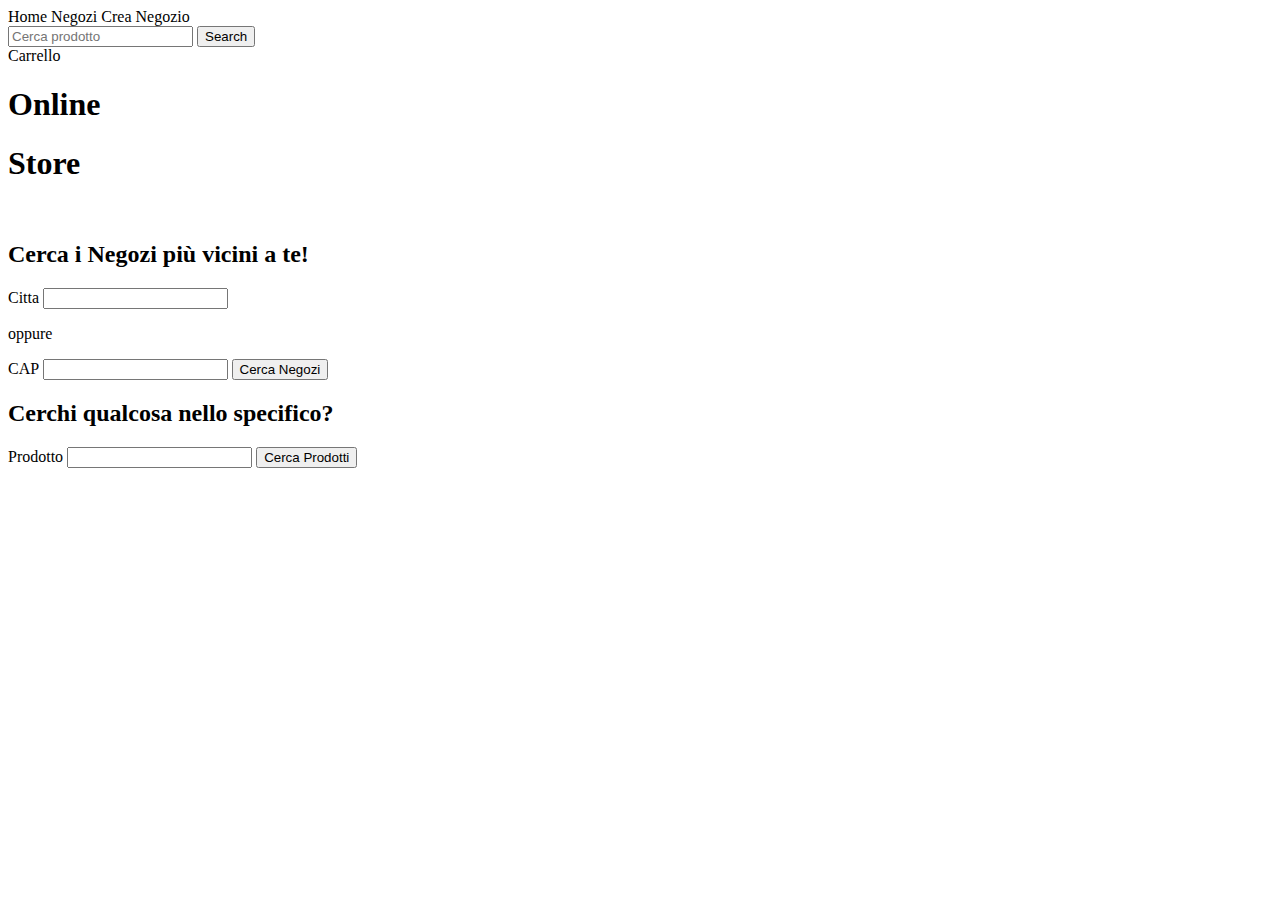
<file: online-store-spring-example/src/main/resources/templates/index.html>
<!DOCTYPE html>
<html xmlns:th="http://www.thymeleaf.org">
<head>
	<meta charset="UTF-8">
	<title>ONLINE STORE | HOME</title>
<!-- 	<link rel = "stylesheet"  type="text/css" href="../static/index.css"/> -->
	<link rel = "stylesheet"  type="text/css" th:href="@{/index.css}"/>
	<link rel = "stylesheet"  type="text/css" th:href="@{/nav.css}"/>
	
</head>
<body>
	<nav>
		<span class="button box">
			<a th:href="@{/}">Home</a>
		</span>
		<span class="button box">
			<a th:href="@{/negozi}">Negozi</a>
		</span>
		<span class="button box">
			<a th:href="@{/negozi/create}">Crea Negozio</a>
		</span>
		
		<form th:action="@{/prodotti}" method="GET" th:object="${searchContent}" class="box">
			<input type="text" th:field="*{value}" placeholder="Cerca prodotto" class="search"/>
			<input type="submit" value="Search" class="submit"/>
		</form>
		
		<!-- Right -->
		<span th:attr="count=${session.cartItemCount != null ? session.cartItemCount : 0}" 
		class="button box right" id="cartMenu">
			<a th:href="@{/cart}">Carrello</a>
		</span>
	</nav>

	<div class="top container">
		<div class= "header">
			<h1 class="text title"> Online </h1>
			<span class = "line"></span>
			<h1 class="text title stroke"> Store </h1>
		</div>
		<img th:src="@{/assets/banner.png}" class="banner" draggable="false"/>	
	</div>
	
	<form th:action="@{/negozi/da-citta}" method="GET" class = "container" id="fromCitta">
		<h2 class="text title"> Cerca i Negozi più vicini a te!</h2>
		<div>
			<label class="text">Citta</label>
			<input th:text="${citta_nome}" name="citta_nome" type="text">
			<p class="sub text"> oppure </p>
			<label class="text">CAP</label>
			<input th:text="${citta_cap}" name="citta_cap" type="text" id="capField">
			<input type="submit" value="Cerca Negozi"> 
		</div>
	</form>
	
	<form th:action="@{/prodotti}"  method="GET" th:object="${searchContent}" class = "container" id="fromProdotto">
		<h2 class="text title"> Cerchi qualcosa nello specifico? </h2>
		<div>
			<label class="text">Prodotto</label>
			<input th:field="*{value}" type="text">
			<input type="submit" value="Cerca Prodotti"> 
		</div>
	</form>

</body>
</html>
</file>
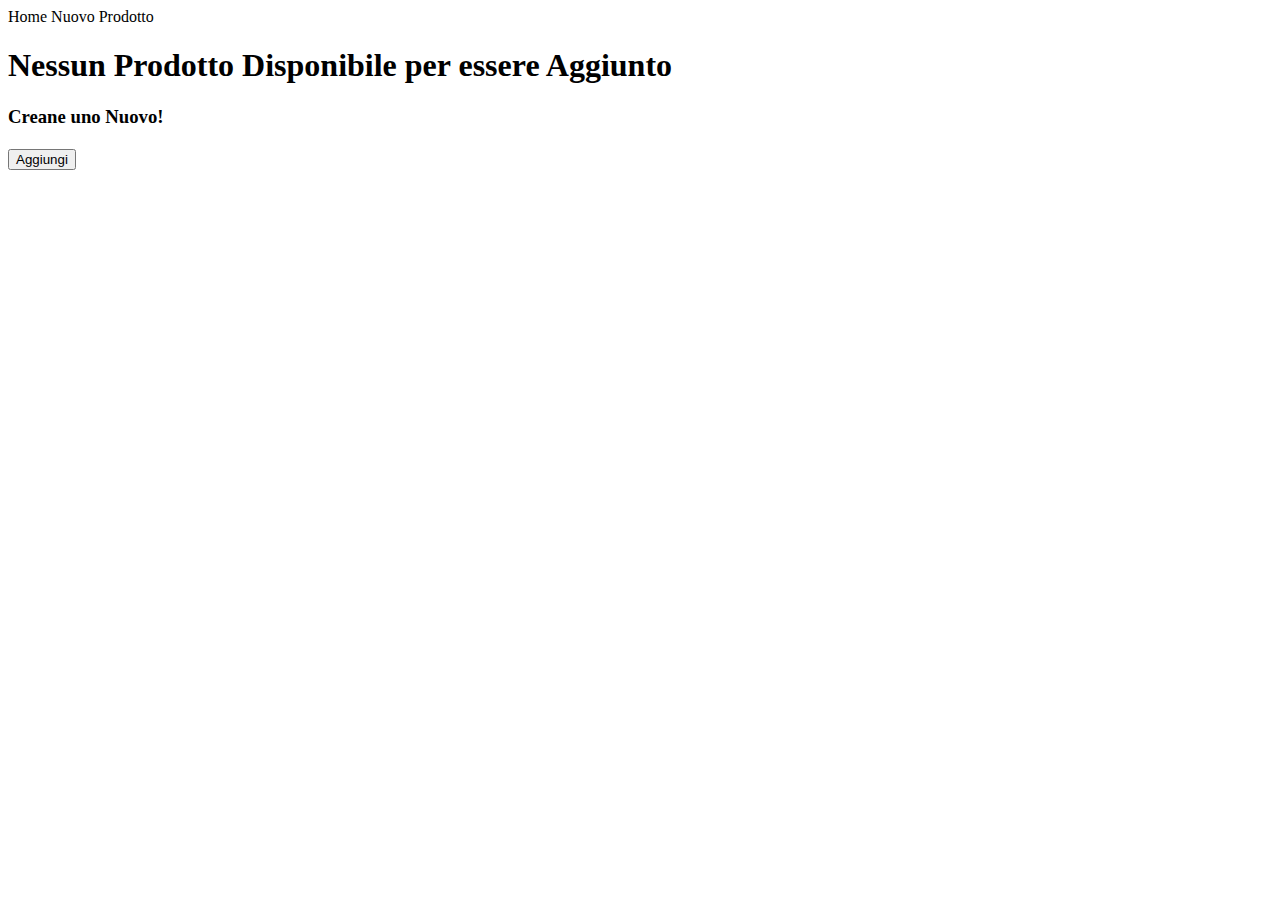
<file: online-store-spring-example/src/main/resources/templates/add_prodotti_page.html>
<!DOCTYPE html>
<html xmlns:th="http://www.thymeleaf.org">
<head>
	<meta charset="UTF-8">
	<title th:text="${'Aggiungi Prodotti a ' + negozio.getNome() + ' | ONLINE STORE'}" ></title>
	<link rel = "stylesheet"  type="text/css" th:href="@{/nav.css}"/>
</head>
<body>
	<nav>
		<span class="button box">
			<a th:href="@{/}" >Home</a>
		</span>
		<span class="button box">
			<a th:href="@{/negozi/{id}/prodotti(id=${negozio.getId()})}" th:text="${'Torna a ' + negozio.getNome()}"></a>
		</span>
		<span class="button box">
			<a th:href="@{/negozi/{id}/prodotti/create-new(id=${negozio.getId()})}" >Nuovo Prodotto</a>
		</span>
	</nav>
	
	<div th:if="${noProductsFlag} == true">
		<h1>Nessun Prodotto Disponibile per essere Aggiunto</h1>
		<h3><a th:href="@{/negozi/{id}/prodotti/create-new(id=${negozio.getId()})}"> Creane uno Nuovo!</a></h3>
	</div>
	
	<!-- Addition Form -->
	<div th:if="${noProductsFlag} == false" class="container" >
		<form th:each="prodotto: ${prodotti}"
	 	th:action="@{/negozi/{id}/prodotti/add-submit(id=${negozio.getId()})}" 
	 	th:object="${formDisponibilita}" method="POST">
	 
			<h3 th:text="${prodotto.getNome()}"></h3>
			<h4 th:text="${prodotto.getPrezzo() + '€'}"></h4>

			<!-- hidden values -->
			<select hidden type="text" th:field= "*{prodottoId}" >
				<option hidden th:value="${prodotto.getId}" selected="selected"></option>
			</select>
			<select hidden type="text" th:field= "*{negozioId}">
				<option hidden th:value="${negozio.getId()}" selected="selected"></option>
			</select>
			<input type="submit" value="Aggiungi"/>		
		</form>
	</div>

			
</body>
</html>
</file>
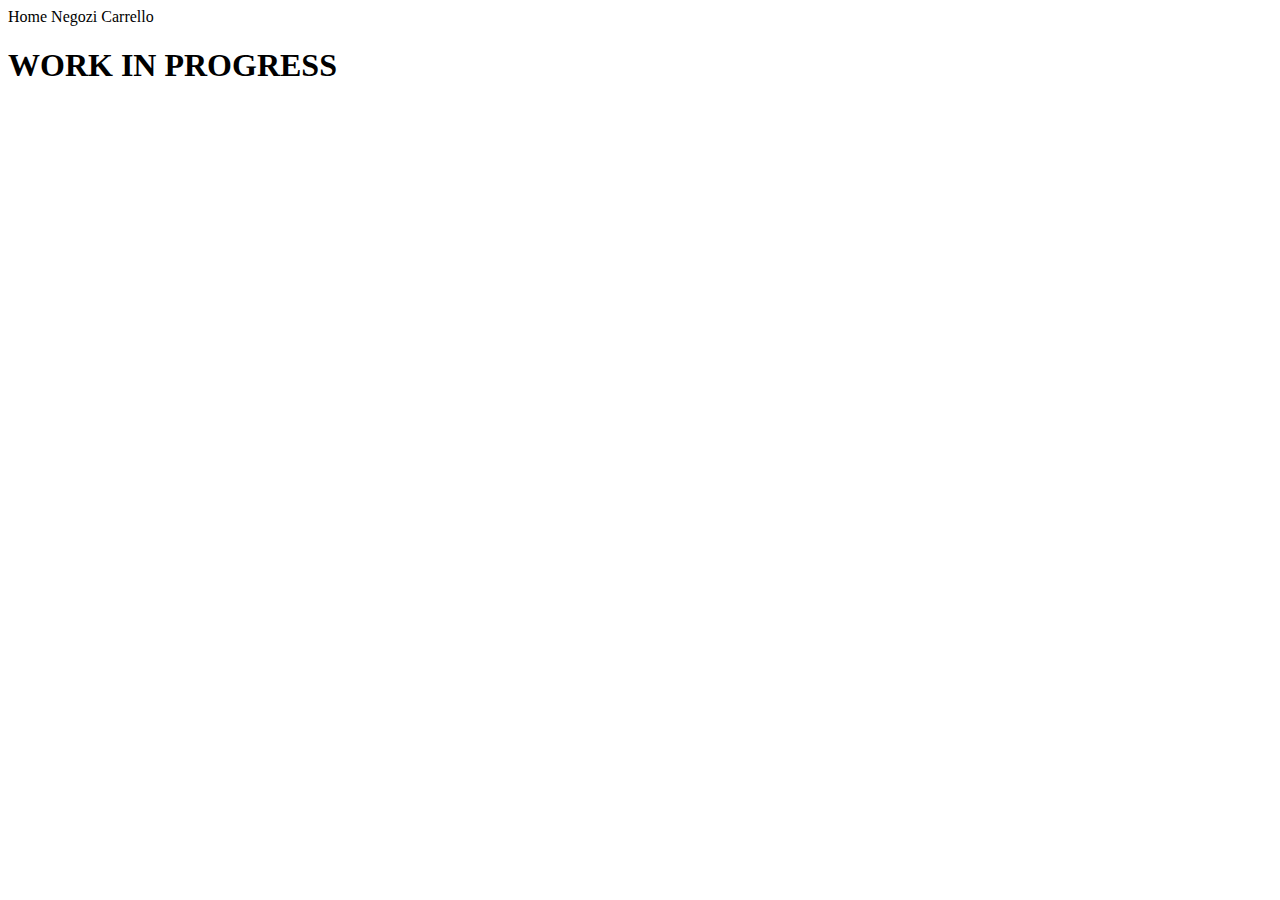
<file: online-store-spring-example/src/main/resources/templates/cart_page.html>
<!DOCTYPE html>
<html xmlns:th="http://www.thymeleaf.org">
<head>
	<meta charset="UTF-8">
	<title>Cart | ONLINE STORE</title>
	<link rel = "stylesheet"  type="text/css" th:href="@{/nav.css}"/>	
</head>
<body>
	<nav>
		<span class="button box">
			<a th:href="@{/}">Home</a>
		</span>
		<span class="button box">
			<a th:href="@{/negozi}">Negozi</a>
		</span>
		
		<!-- Right -->
		<span th:attr="count=${session.cartItemCount != null ? session.cartItemCount : 0}" 
		class="button box right" id="cartMenu">
			<a th:href="@{/cart}">Carrello</a>
		</span>
	</nav>
	
	<h1>WORK IN PROGRESS</h1>	
	
	<div th:each="negozioId : ${cartItemsKeys}"> 
		
		<h3 th:text="${negozioId}"></h3>
		
		<table>
			<tr th:each="prodotto : ${cartItems.get(negozioId)}">
				<td th:text="${prodotto.getNome()}"></td>
				<td th:text="${prodotto.getQuantita()}"></td>
				<td th:text="${'Prezzo: ' + prodotto.getPrezzo() * prodotto.getQuantita() + '€'}"</td>
			</tr>
		<table>
	</div>
</body>
</html>
</file>
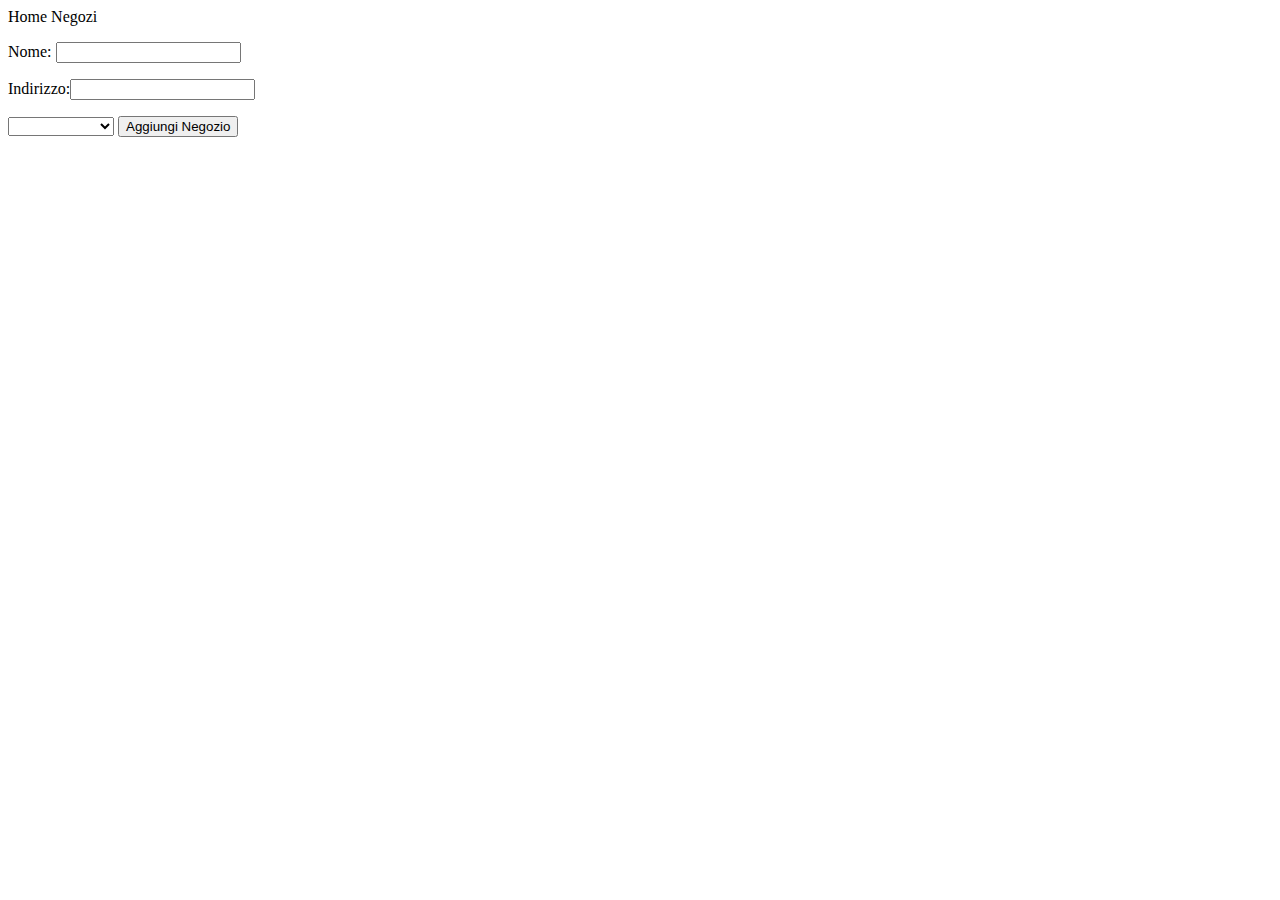
<file: online-store-spring-example/src/main/resources/templates/create_negozio_page.html>
<!DOCTYPE html>
<html xmlns:th="http://www.thymeleaf.org">
<head>
	<meta charset="UTF-8">
	<title> Crea Negozio | ONLINE STORE</title>
	<link rel = "stylesheet"  type="text/css" th:href="@{/nav.css}"/>
</head>
<body>
	<nav>
		<span class="button box">
			<a th:href="@{/}" >Home</a>
		</span>
		<span class="button box">
			<a th:href="@{/negozi}">Negozi</a>
		</span>
	</nav>
	
	<!-- Creation Form -->
	<div class="container">
		<form th:action="@{/negozi/create}" th:object="${negozioForm}" method="POST" >
			<p> Nome: <input type="text" th:field="*{nome}"/> <p> 
			<p> Indirizzo:<input type "text" th:field="*{indirizzo}"/> </p>
			<select th:field="*{cittaId}">
				<option value="" disabled> -- Seleziona -- </option>
				<option th:each="citta : ${cittaList}" 
						th:value="${citta.getId}"
						th:text="${citta.getCap() + '--' +citta.getNome()}" />
			</select>
			<input type="submit" value="Aggiungi Negozio"> 
		</form>
	</div>
</body>
</html>
</file>
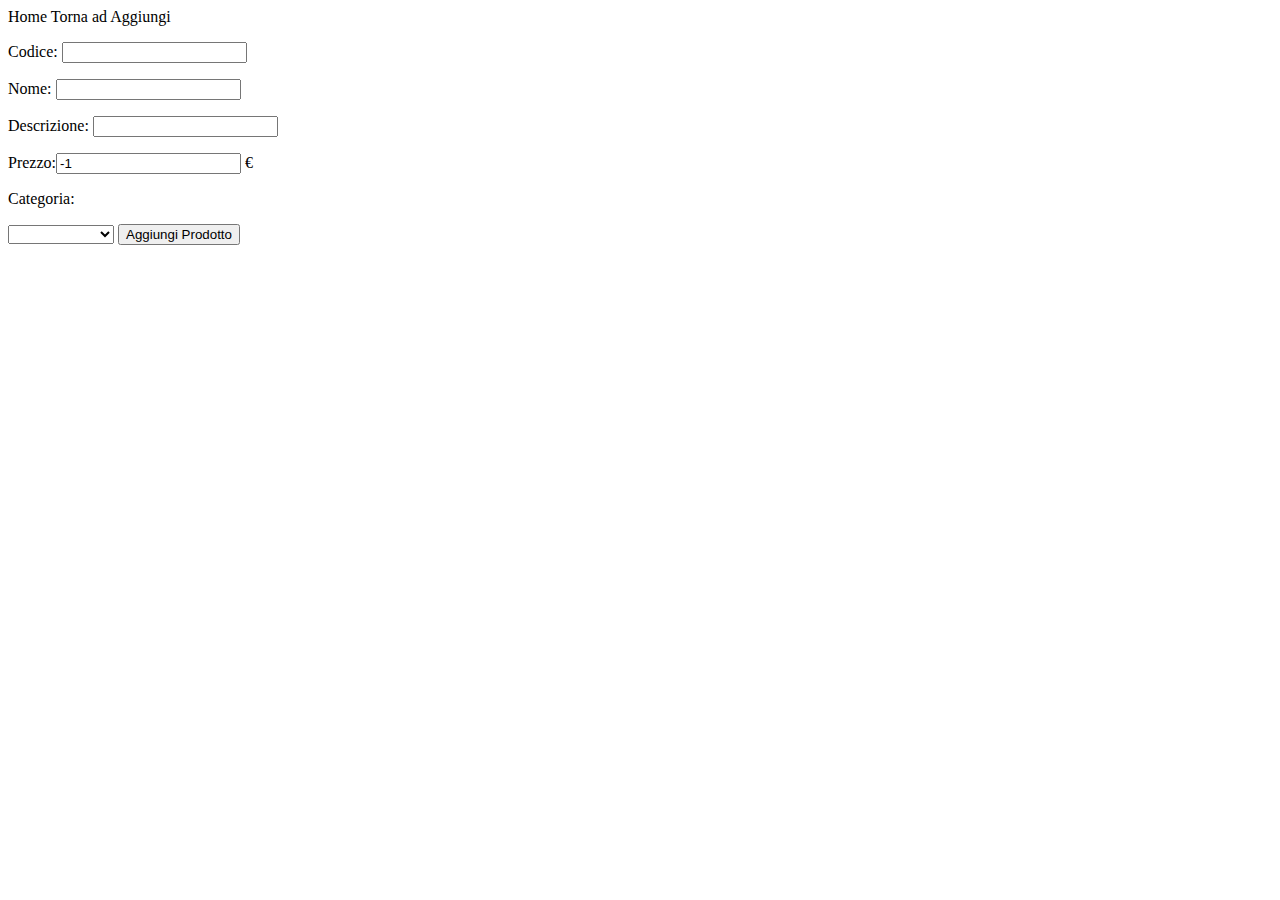
<file: online-store-spring-example/src/main/resources/templates/create_prodotto_page.html>
<!DOCTYPE html>
<html xmlns:th="http://www.thymeleaf.org">
<head>
	<meta charset="UTF-8">
	<title>Crea Nuovo Prodotto | ONLINE STORE</title>
	<link rel = "stylesheet"  type="text/css" th:href="@{/nav.css}"/>
</head>
<body>
	<nav>
		<span class="button box">
			<a th:href="@{/}" >Home</a>
		</span>
		<span class="button box">
			<a th:href="@{add}" >Torna ad Aggiungi</a>
		</span>
	</nav>
	
	<!-- Creation Form -->
	<div class="container">
		<form th:action="@{/negozi/{id}/prodotti/create-new(id=${negozioId})}" th:object="${prodottoForm}" method="POST" >
			<p> Codice: <input type="text" th:field="*{codice}" th:maxlength="${prodottoCodiceLength}" id="codiceProdotto"/> <p> 
			<p> Nome: <input type="text" th:field="*{nome}"/> <p> 
			<p> Descrizione: <input type="text" th:field="*{descrizione}" th:maxlength="${prodottoDescrizioneMaxLength}"/> <p>
			<p> Prezzo:<input type="number" step="0.01" value="-1" th:field="*{prezzo}"/> €</p>
			<p>Categoria:</p>
			<select th:field="*{categoriaId}">
				<option value="" disabled> -- Seleziona -- </option>
				<option th:each="categoria : ${categorie}" 
						th:value="${categoria.getId()}" 
						th:text="${categoria.getNome()}" />
			</select>
			<input type="submit" value="Aggiungi Prodotto" id="submitCreateProdotto">
		</form>
	</div>
	
	<!-- Controllo Codice Unico -->
	<script th:inline="javascript">
		/*<![CDATA[*/
	    var codici = /*[[${codiciEsistenti}]]*/ '[]';
		/*]]>*/
	
		var submitElement = document.getElementById("submitCreateProdotto");
		var codiceElement = document.getElementById("codiceProdotto");
		codiceElement.addEventListener("blur", () => {
			// Se il codice e' gia' presente nella lista...
			if (codici.includes(codiceElement.value)) {
				//...disattiva il tasto submit e...
				submitElement.disabled = true;
				
				//...mostra Styling error
				//TODO
			} else {
				//...altrimenti attiva il tasto submit e...
				submitElement.disabled = false;
				//...nascondi styling error
				//TODO
			}
		});
		
	</script>

</body>
</html>
</file>
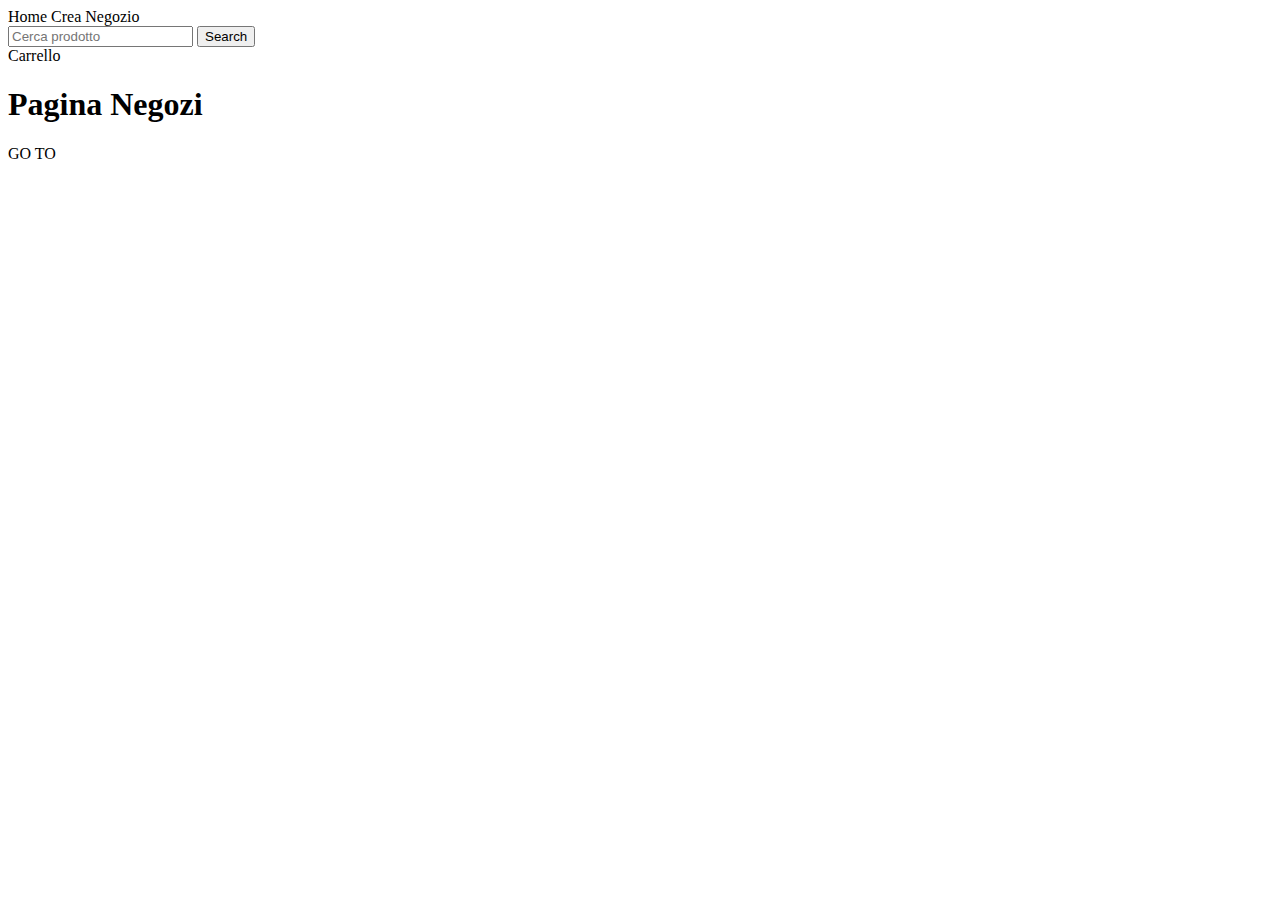
<file: online-store-spring-example/src/main/resources/templates/lista_negozi_page.html>
<!DOCTYPE html>
<html xmlns:th="http://www.thymeleaf.org">
<head>
	<meta charset="UTF-8">
	<title>Negozi | ONLINE STORE</title>
	<link rel = "stylesheet"  type="text/css" th:href="@{/nav.css}"/>
</head>
<body>
	<nav>
		<span class="button box">
			<a th:href="@{/}">Home</a>
		</span>
		<span class="button box">
			<a th:href="@{/negozi/create}">Crea Negozio</a>
		</span>
		<form th:action="@{/prodotti}" method="GET" th:object="${searchContent}" class="box">
			<input type="text" th:field="*{value}" placeholder="Cerca prodotto" class="search"/>
			<input type="submit" value="Search" class="submit"/>
		</form>
		
		<!-- Right -->
		<span th:attr="count=${session.cartItemCount != null ? session.cartItemCount : 0}" 
		class="button box right" id="cartMenu">
			<a th:href="@{/cart}">Carrello</a>
		</span>
	</nav>
	<h1>Pagina Negozi</h1>
		<div th:each="negozio: ${negozi}" class="card" id="negozioCard">
		 	<h3 th:text="${negozio.getNome()}" class= "text title"></h3>
		 	<p th:text="${negozio.getIndirizzo() + ', ' + negozio.getCittaNome()}" class="text"></p>
		 	<a th:href="@{/negozi/{id}/prodotti(id=${negozio.getId()})}">
		 		<div>GO TO</div>
		 	</a>
		</div>
</body>
</html>
</file>
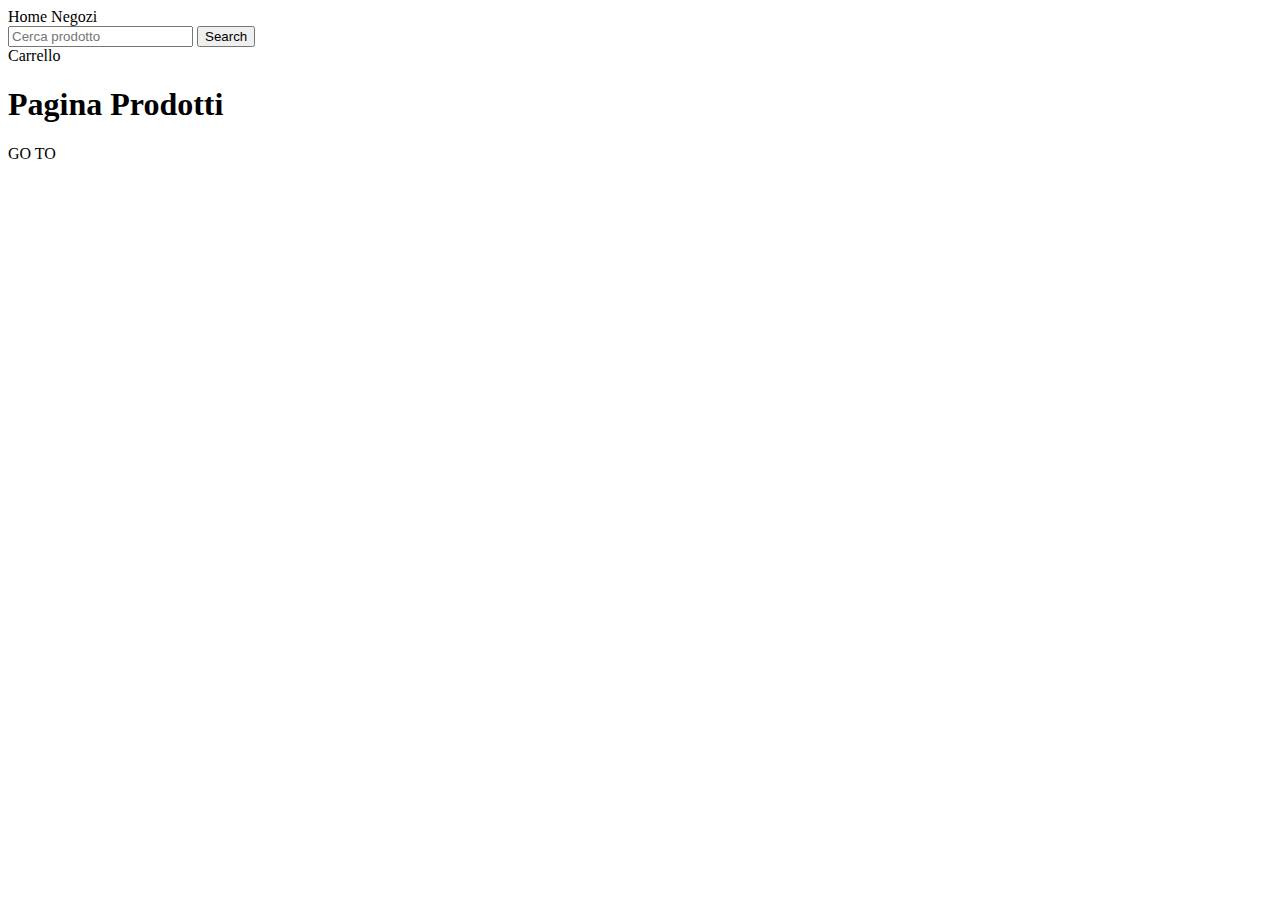
<file: online-store-spring-example/src/main/resources/templates/lista_prodotti_page.html>
<!DOCTYPE html>
<html xmlns:th="http://www.thymeleaf.org">
<head>
	<meta charset="UTF-8">
	<title>ONLINE STORE | Prodotti</title>
	<link rel = "stylesheet"  type="text/css" th:href="@{/nav.css}"/>		
</head>
<body>
	<nav>
		<span class="button box">
			<a th:href="@{/}">Home</a>
		</span>
		<span class="button box">
			<a th:href="@{/negozi}">Negozi</a>
		</span>
		<form th:action="@{/prodotti}" method="GET" th:object="${searchContent}" class="box">
			<input type="text" th:field="*{value}" placeholder="Cerca prodotto" class="search"/>
			<input type="submit" value="Search" class="submit"/>
		</form>
		
		<!-- Right -->
		<span th:attr="count=${session.cartItemCount != null ? session.cartItemCount : 0}" 
		class="button box right" id="cartMenu">
			<a th:href="@{/cart}">Carrello</a>
		</span>
	</nav>

	<h1>Pagina Prodotti</h1>
	
	<div th:each="prodotto: ${prodotti}">
		<h3 th:text="${prodotto.getNome()}"></h3>
		<p th:text="${prodotto.getPrezzo() + '€'}"></p>
	 	<a th:href="@{/prodotti/{codice}(codice=${prodotto.getCodice()})}">
	 		<p>GO TO</p>
	 	</a>
	</div>
	
</body>
</html>
</file>
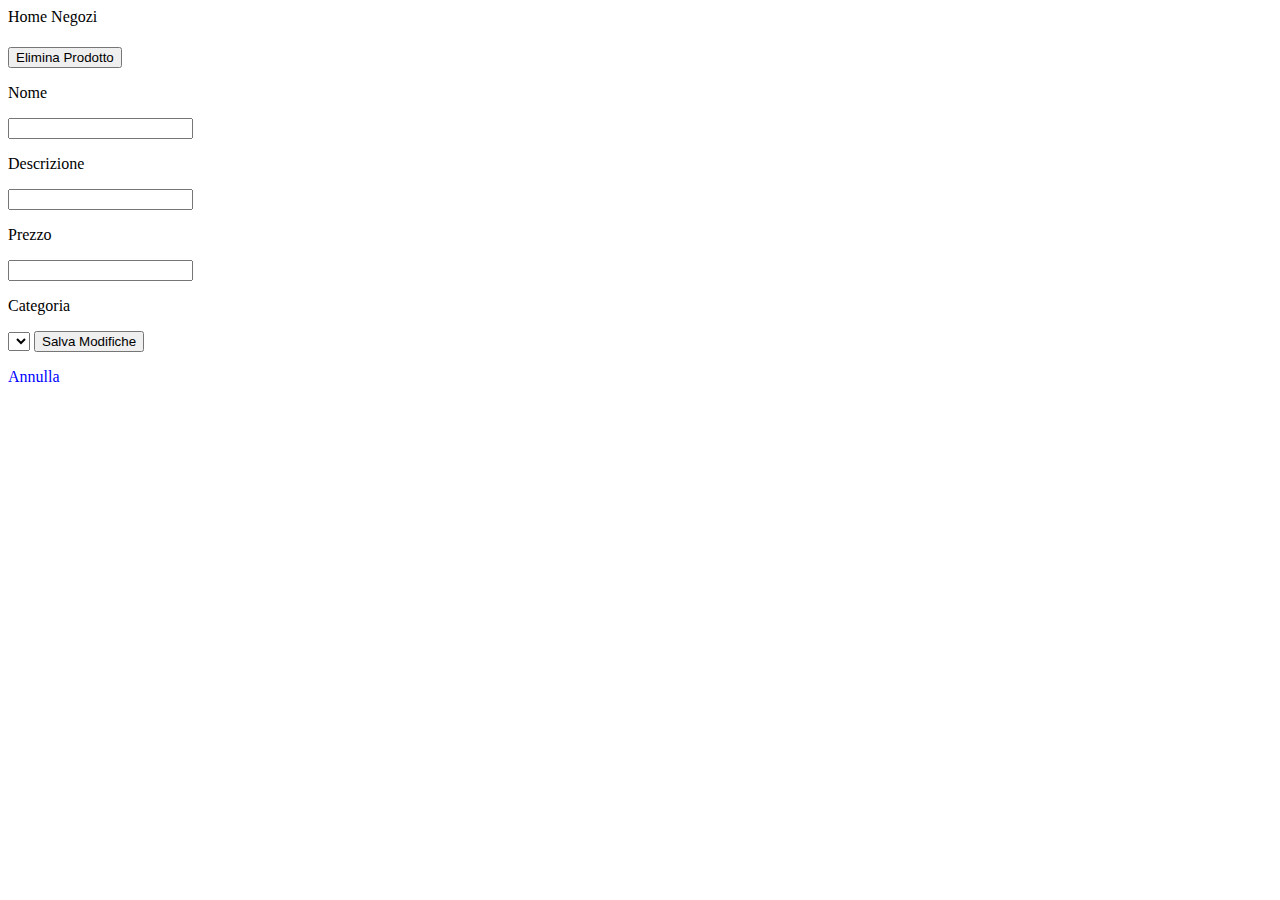
<file: online-store-spring-example/src/main/resources/templates/modifica_prodotto_page.html>
<!DOCTYPE html>
<html xmlns:th="http://www.thymeleaf.org">
<head>
	<meta charset="UTF-8">
	<title th:text="${'Modifica ' + prodottoCurrent.getNome() + ' | ONLINE STORE'}"></title>
	<link rel = "stylesheet"  type="text/css" th:href="@{/nav.css}"/>	
</head>
<body>
	<nav>
		<span class="button box">
			<a th:href="@{/}">Home</a>
		</span>
		<span class="button box">
			<a th:href="@{/negozi}">Negozi</a>
		</span>
	</nav>
	
	<h1 th:text="${'Modifica Prodotto con Codice: [' + prodottoCurrent.getCodice()} + ']'"></h1>
	
	<!-- Delete Form -->
	<form th:action="@{/prodotti/{codice}(codice=${prodottoCurrent.getCodice()})}" method="post">
		<input type="hidden" name="_method" value="DELETE"/>
		<input type="submit" value="Elimina Prodotto"/>
	</form>
	
	<!-- Update Form -->
	<form th:action="@{/prodotti/{codice}(codice=${prodottoCurrent.getCodice()})}"
	th:object="${prodottoUpdated}" method="POST">

		<input type="hidden" name="_method" value="PUT"/>		
		
		<p>Nome<p>
		<input type="text" th:placeholder="${prodottoCurrent.getNome()}" th:field="*{nome}"/>
		
		<p>Descrizione<p>
		<input type="text" th:placeholder="${prodottoCurrent.getDescrizione()}" th:field="*{descrizione}"/>
		
		<p>Prezzo<p>
		<input type="number" step="0.01" th:placeholder="${prodottoCurrent.getPrezzo()}" 
		th:field="*{prezzo}" th:value="${prodottoCurrent.getPrezzo()}" />
		
		<p>Categoria<p>
		<select th:field="*{categoriaId}">
			<option th:value="${prodottoCurrent.getCategoriaId()}" 
					th:text="${'-- ' + prodottoCurrent.getCategoriaNome() + ' (Corrente) --'}"
					th:selected="selected"> </option>
			<option th:each="categoria : ${categoriaList}" 
					th:value="${categoria.getId()}" 
					th:text="${categoria.getNome()}"
					th:hidden="${categoria.getId() == prodottoCurrent.getCategoriaId()}"/>
		</select>		
		
		<input type="submit" value="Salva Modifiche"/>
		<p style="cursor: pointer; color: blue;" id="annullaButton">Annulla</p>
		<script>
			var annullaBtn = document.getElementById('annullaButton');
			
			annullaBtn.addEventListener("click", () =>{
				history.go(-1);
			});
		</script> 
	</form>
</body>
</html>
</file>
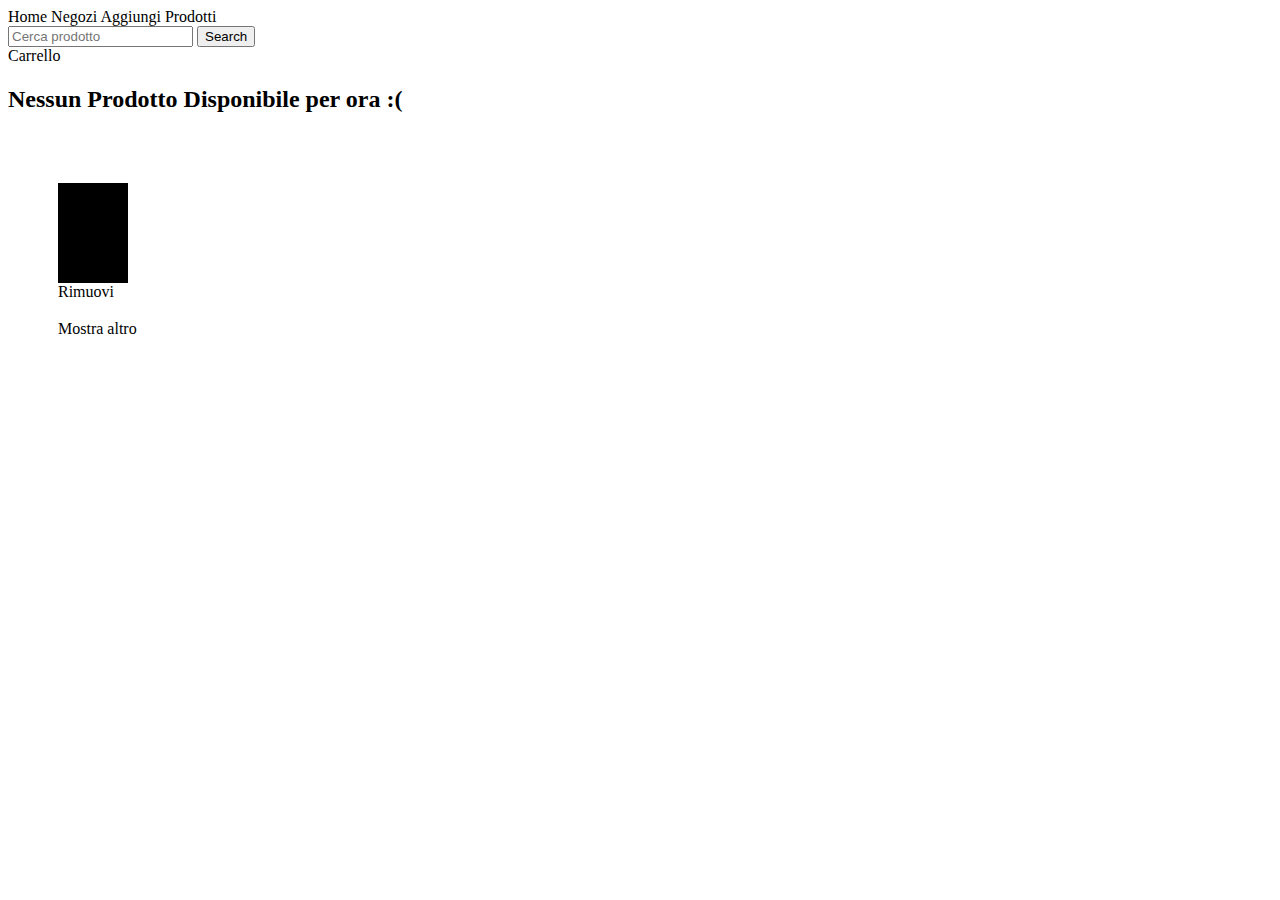
<file: online-store-spring-example/src/main/resources/templates/negozio.html>
<!DOCTYPE html>
<html xmlns:th="http://www.thymeleaf.org">
<head>
	<meta charset="UTF-8">
	<title th:text="${negozio.getNome() + ' | ONLINE STORE'}"></title>
	<link rel = "stylesheet"  type="text/css" th:href="@{/nav.css}"/>
</head>
<body>
	<nav>
		<span class="button box">
			<a th:href="@{/}">Home</a>
		</span>
		<span class="button box">
			<a th:href="@{/negozi}">Negozi</a>
		</span>
		<span class="button box">
			<a th:href="@{/negozi/{id}/prodotti/add(id=${negozio.getId()})}">Aggiungi Prodotti</a>
		</span>
		<form th:action="@{/prodotti}" method="GET" th:object="${searchContent}" class="box">
			<input type="text" th:field="*{value}" placeholder="Cerca prodotto" class="search"/>
			<input type="submit" value="Search" class="submit"/>
		</form>
		
		<!-- Right -->
		<span th:attr="count=${session.cartItemCount != null ? session.cartItemCount : 0}" 
		class="button box right" id="cartMenu">
			<a th:href="@{/cart}">Carrello</a>
		</span>
	</nav>
	<h1 th:text="${'Prodotti di ' + negozio.getNome()}"></h1>

	<div th:if="${noProductsFlag} == true">
		<h2>Nessun Prodotto Disponibile per ora :( </h2>
	</div>

	<div class="container" th:if="${noProductsFlag} == false">		
		<div th:each="prodotto: ${prodottiInNegozio}" class="card" id="prodottoCard" style="padding: 50px;"> 
			<div id="placeholderImg" style="background-color: black; width: 70px; height:100px;"></div>
			<a th:href="@{/negozi/{id}/prodotti/{codice}/remove(id=${negozio.getId()}, codice=${prodotto.getCodice()})}">
				Rimuovi
			</a>
		 	<h3 th:text="${prodotto.getNome()}" class= "text title"></h3>
		 	<p th:text="${prodotto.getPrezzo() + '€'}" class="text"></p>
		 	<p th:text="${prodotto.getCategoriaNome()}" class="text"></p>
		 	<a th:href="@{/negozi/{id}/prodotti/{codice}(id=${negozio.getId()}, codice=${prodotto.getCodice()})}">Mostra altro</a>
		</div>
	</div>
</body>
</html>
</file>
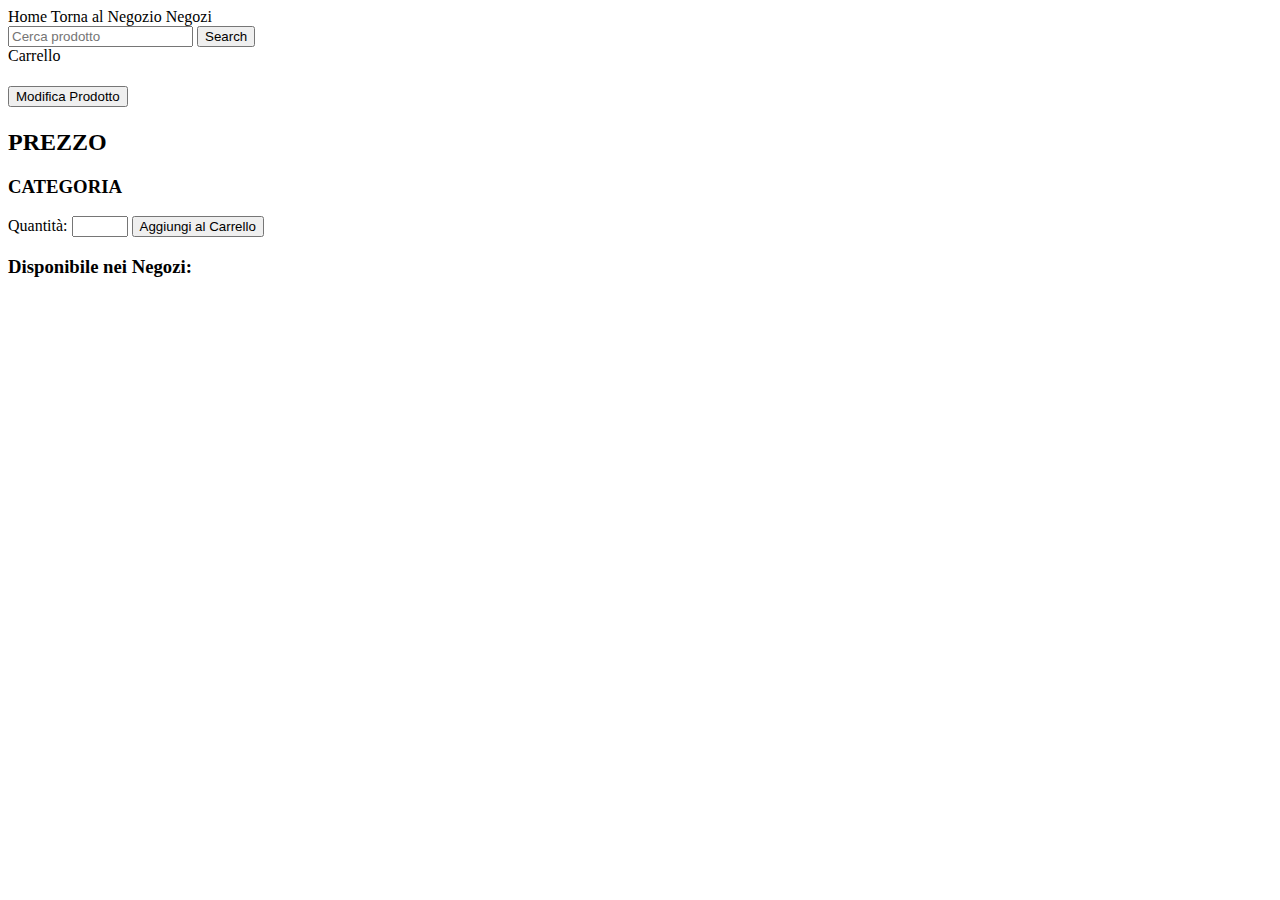
<file: online-store-spring-example/src/main/resources/templates/prodotto.html>
<!DOCTYPE html>
<html xmlns:th="http://www.thymeleaf.org">
<head>
	<meta charset="UTF-8">
	<title th:text="${prodottoCurrent.getNome() + ' | ONLINE STORE'}"></title>
	<link rel = "stylesheet"  type="text/css" th:href="@{/nav.css}"/>	
</head>
<body>
	<nav>
		<span class="button box">
			<a th:href="@{/}">Home</a>
		</span>
		<span th:if="${negozioId != null}" class="button box">
			<a th:href="@{/negozi/{id}/prodotti(id=${negozioId})}">Torna al Negozio</a>
		</span>
		<span class="button box">
			<a th:href="@{/negozi}">Negozi</a>
		</span>
		<form th:action="@{/prodotti}" method="GET" th:object="${searchContent}" class="box">
			<input type="text" th:field="*{value}" placeholder="Cerca prodotto" class="search"/>
			<input type="submit" value="Search" class="submit"/>
		</form>
		
		<!-- Right -->
		<span th:attr="count=${session.cartItemCount != null ? session.cartItemCount : 0}" 
		class="button box right" id="cartMenu">
			<a th:href="@{/cart}">Carrello</a>
		</span>
	</nav>
	
	<!-- NOME PRODOTTO -->
	<h1 th:text="${prodottoCurrent.getNome()}"></h1>

	<form th:action="@{/prodotti/{codice}/modifica(codice=${prodottoCurrent.getCodice()})}" method="POST">
		<input type="submit" value="Modifica Prodotto"/>
	</form>

	<div class="container">
		<!-- Dettagli -->
		<h4 th:text="${prodottoCurrent.getDescrizione()}"></h4>
		<h2 th:text="${prodottoCurrent.getPrezzo() + '€'}">PREZZO</h2>
		<h3 th:text="${prodottoCurrent.getCategoriaNome()}">CATEGORIA</h3>
		
		<!-- Acquista Da negozio -->
		<form th:if="${negozioId != null}" th:action="@{/prodotti/{codice}/aggiungi-al-carrello(codice=${prodottoCurrent.getCodice()})}" 
		th:object="${cartRequest}" method="POST">
		
			<!-- Passaggio dei parametri -->	
			<select hidden type="text" th:field="*{negozioId}" >
				<option hidden th:value="${negozioId}" selected="selected"></option>
			</select>
			
			<select hidden type="text" th:field="*{prodottoId}" >
				<option hidden th:value="${prodottoCurrent.getId()}" selected="selected"></option>
			</select>
			
			<select hidden type="text" th:field="*{nome}" >
				<option hidden th:value="${prodottoCurrent.getNome()}" selected="selected"></option>
			</select>
			
			<select hidden type="text" th:field="*{prezzo}" >
				<option hidden th:value="${prodottoCurrent.getPrezzo()}" selected="selected"></option>
			</select>
			
			<!-- Quantita e Submit -->
			<label>Quantità:</label> 
			<input type="number" min="1" max="99" th:field="*{quantita}" th:placeholder="1"/>
				 
			<input type="submit" value="Aggiungi al Carrello"/>
		</form>
		
		<!-- Disponibilita -->
		<div th:if="${negoziFornitori != null}">
			<h3> Disponibile nei Negozi:</h3>
			<table>
				<tr th:each="fornitore : ${negoziFornitori}">
					<td> 
						<a th:href="@{/negozi/{id}/prodotti(id=${fornitore.getId()})}" th:text="${fornitore.getNome()}"> </a> 
					</td>
					<td th:text="${fornitore.getIndirizzo() + ','}"></td>
					<td th:text="${fornitore.getCittaNome()}"></td>
					<td th:text="${fornitore.getCittaCap()}"></td>
				</tr>
			</table>
		</div>
	</div>
</body>
</html>
</file>
<file: online-store-spring-example/src/main/resources/static/index.css>
*{
	margin : 0;
}

/* TODO DELETE, JUST FOR DEBUG PURPOSE */
/* div, form, h1, h2, h3, img, a, span{ */
/* 	border: 1px solid red; */
/* } */

body {
	color: #2a2726;
	background-color: #ede5d7;
	min-height: 700px;
	min-width: 1700px;
}

.top.container{
	display: flex;
	margin: auto;
	width: 95%;
	height: 900px;
	justify-content: center;
}

.header{
	position: relative;
	width: 900px;
}

img.banner{
	width:900px;
	height:500px;
	margin: auto;
}

h1.title{
	width: 800px;
	text-align: center;
	font-size: 170pt;
	
	user-select: none;
	-moz-user-select: none;
	-webkit-touch-callout: none;
	-webkit-user-select: none;
	-ms-user-select: none;
	
	cursor: default;
}

.stroke{
	color: transparent;
	-webkit-text-stroke: 6px #f1792f;
}

.line{
	display:block;
	position: relative;
	margin-left: 70px;
	width: 650px;
	height: 10px;
	background-color: #2a2726;
}
.container{
	position: relative;
	width: 100%;
}

.container div{
	margin: auto;
	width: 60%;
	height: 70%;
}


/* Individuals */

#fromProdotto{
	background-color: #f1792f;	
	height: 400px;
	color: white;	
}

h2.title{
	margin-left: 50px;
	padding: 20px;
	font-size: 40pt;
	text-shadow: 0px 3px 0px rgba(0,0,0,.2);
}

#fromCitta{
	background-color: #2eafc6;
	height: 500px;
}


/* Text options */


.text{
	font-family: Tahoma, sans-serif;
}
</file>
